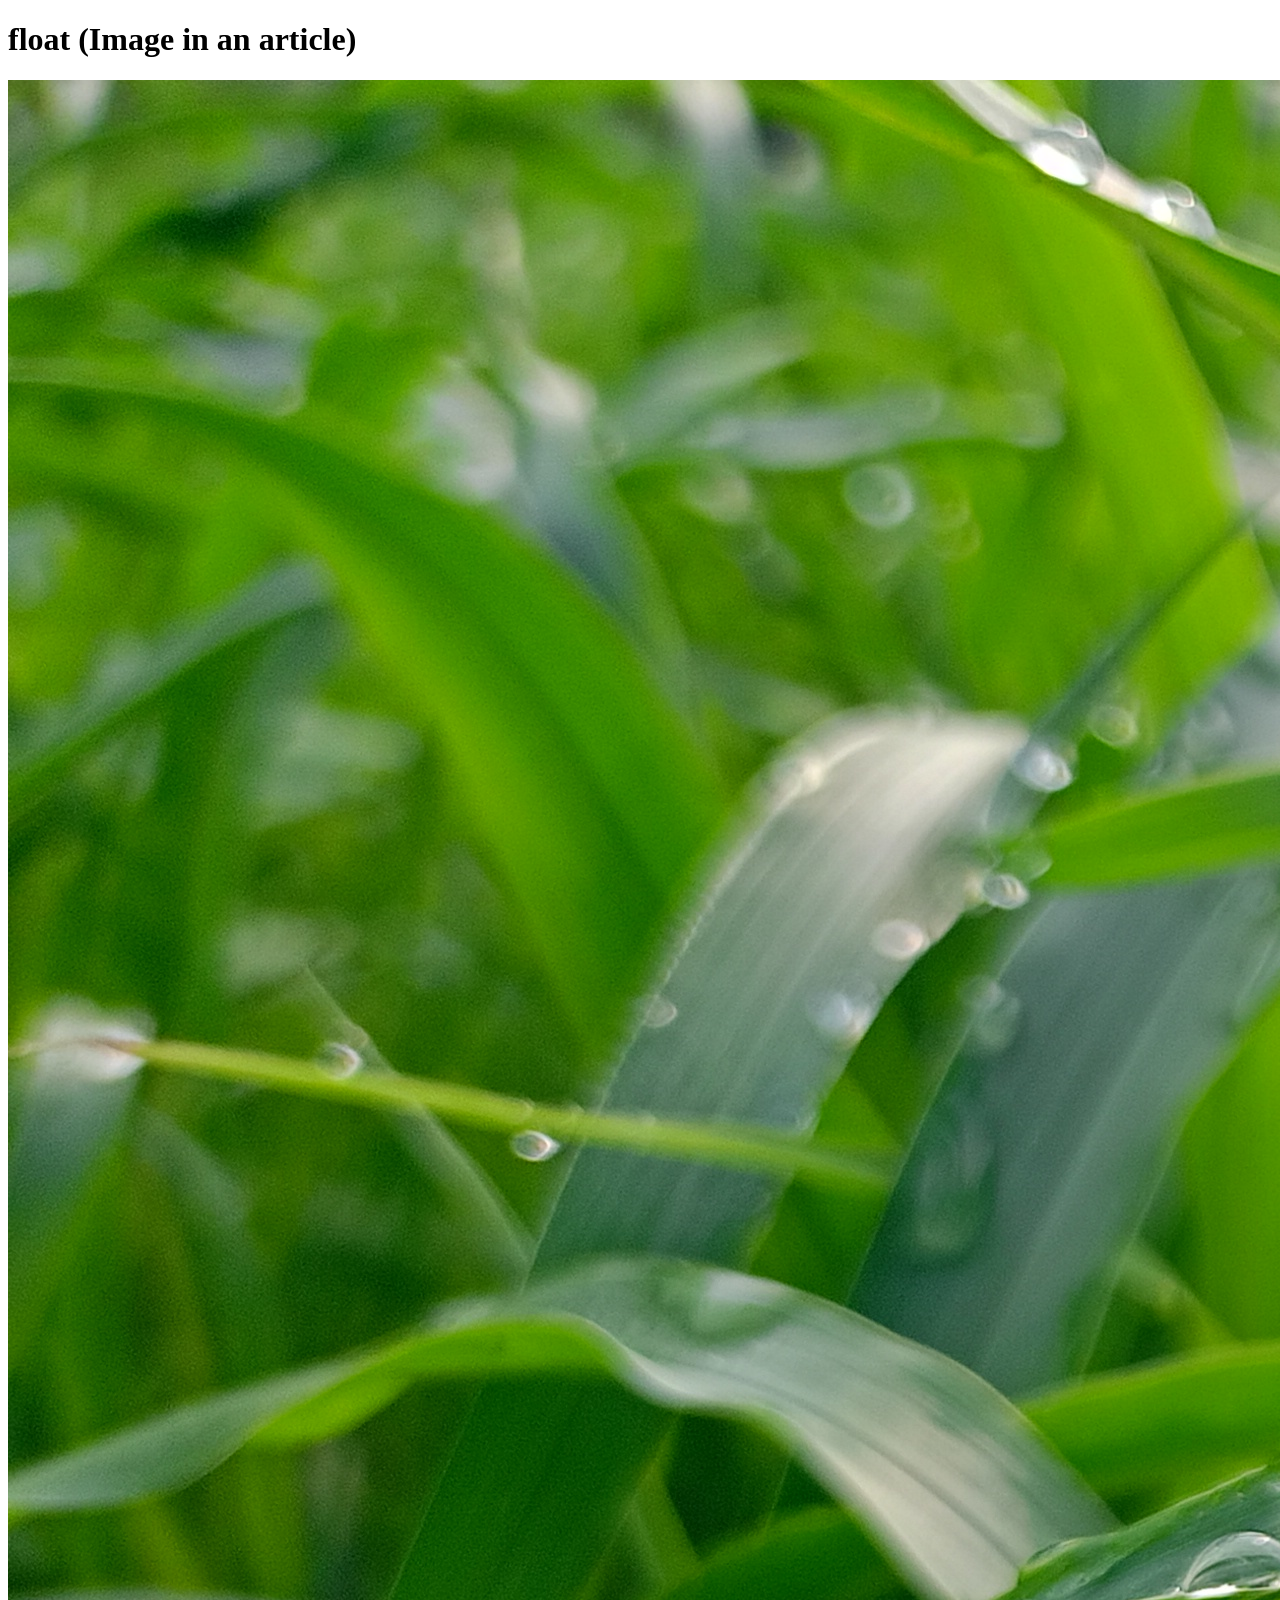
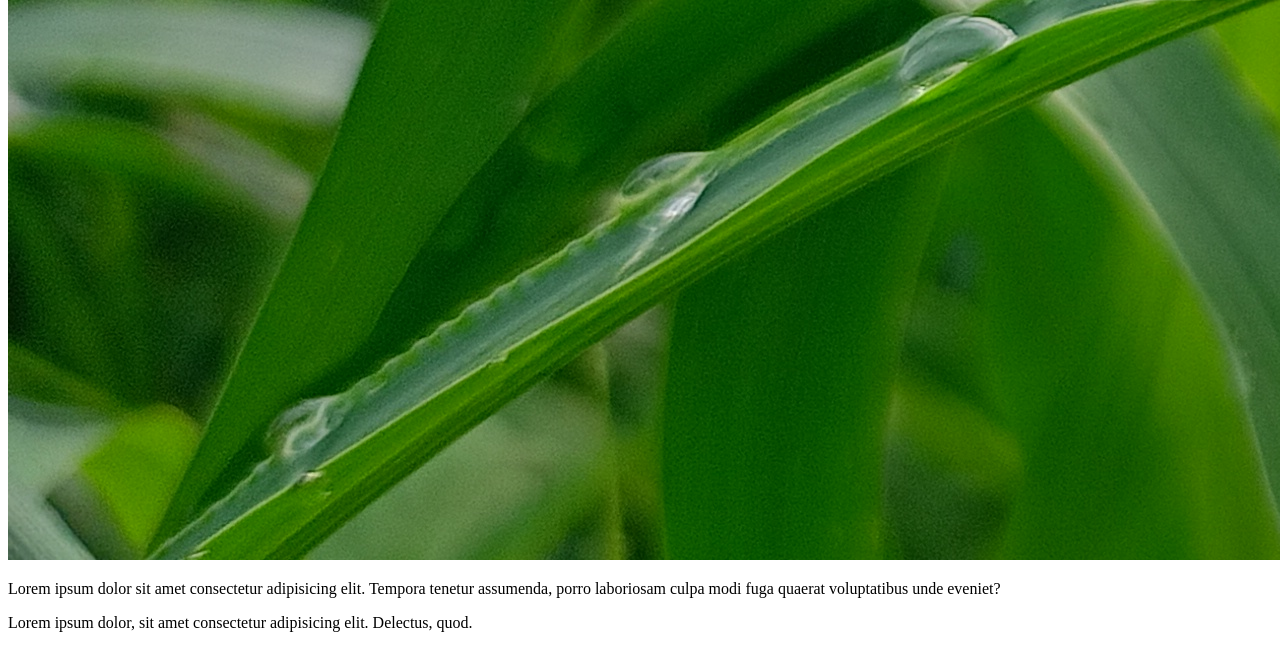
<file: index.html>
<!DOCTYPE html>
<html lang="en">
<head>
    <meta charset="UTF-8">
    <meta name="viewport" content="width=device-width, initial-scale=1.0">
    <title>CSS Selectors</title>
    <link rel="stylesheet" href="./style.css">
    <!-- <style>
         h1{
            color: green;
         }
         .boxbox2{
    align-items: center;
     display: inline-block;
}
.boxbox3{
    align-items: center;
     display: inline-block;
} -->
         
    </style>

</head>
<body>
    <!-- specific selection-class selector -->
     <!-- before use class <div class=""></div> -->
    <!-- <p style="color:rgb(94, 223, 13);">Lorem ipsum dolor sit amet consectetur adipisicing elit. Alias, doloribus!</p>
    <h1>HELLO WORLD</h1>
    <h2>External</h2>
    <p class="par">Lorem, ipsum dolor sit amet consectetur adipisicing elit. Nostrum aperiam accusantium excepturi dolor aliquid assumenda pariatur doloribus laboriosam repellendus blanditiis ducimus, atque, fugiat quisquam hic a ab et ratione similique mollitia, dignissimos cumque officia. A, quia! Inventore, vitae? Aspernatur, mollitia.</p>
    <p class="para" id="abhi">Lorem ipsum dolor, sit amet consectetur adipisicing elit. Dolore saepe molestiae cumque qui magnam adipisci exercitationem sed vel mollitia culpa.</p>
    class use can asign multiple element -->
     <!-- you can multiple single element -->
      <!-- em front size parent element
      rem root  HTML element -->
      <!-- <div>
        <h1>Hallo world</h1>
      </div>
      <p  style="color: blue;">Inline Styling</p> -->
      <!-- <div class="container">
        <div class="box box1">product</div>
         <div class="box box2">banana</div>
          <div class="box box3">orange</div>
          
      </div>
      <span></span> -->
      <div>
        <h1>float (Image in an article)</h1>
        <img src="./IMG20230806075655.jpg" alt="image">
        <p class="para1">Lorem ipsum dolor sit amet consectetur adipisicing elit. Tempora tenetur assumenda, porro laboriosam culpa modi fuga quaerat voluptatibus unde eveniet?</p>
        <p id="para2">Lorem ipsum dolor, sit amet consectetur adipisicing elit. Delectus, quod.</p>

      </div>
      


</body>
</html>
</file>
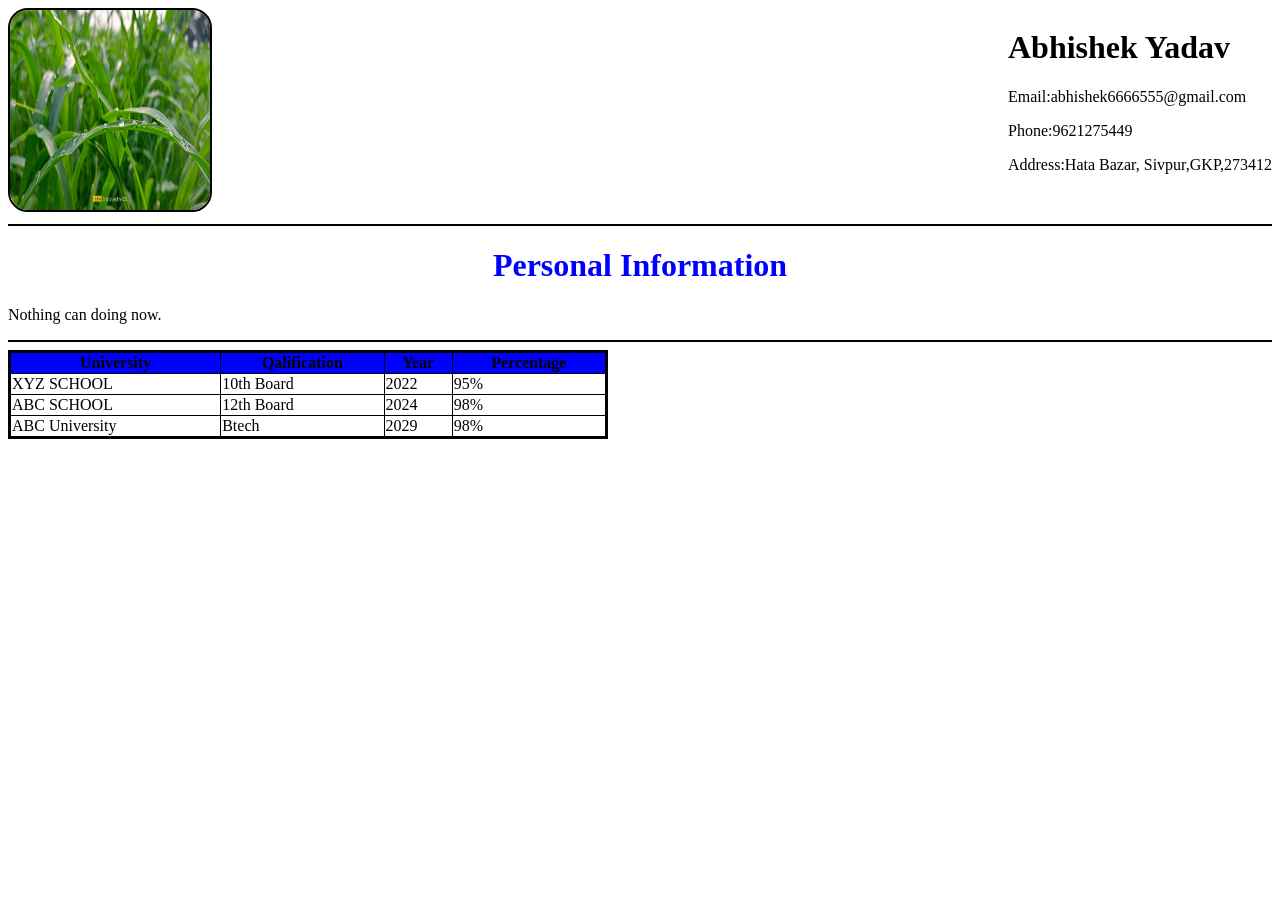
<file: class_test.html>
<!DOCTYPE html>
<html lang="en">
<head>
    <meta charset="UTF-8">
    <meta name="viewport" content="width=device-width, initial-scale=1.0">
    <title>Document</title>
</head>
<body>
    <img src="./IMG20230806075655.jpg" alt="photo" style="height: 200px; width: 200px;border: 2px solid black ;border-radius: 20px;box-shadow: darkkhaki 10px;">
  <div style="float: right;"> 
     <h1>Abhishek Yadav</h1>
    <p>Email:abhishek6666555@gmail.com</p>
    <p>Phone:9621275449</p>
    <p>Address:Hata Bazar, Sivpur,GKP,273412  </p>
</div>
<hr color="black">
    <h1 style="color: blue;text-align: center;">Personal Information</h1>
    <p>Nothing can doing now.</p>
    <hr color="black">
    <table border="200px"  style="padding: 0px 10px; border-collapse: collapse;border: 3px solid black; width: 600px;">
        
            <tr style="background-color: blue; padding: 10px;" >
                <th>University</th>
                <th>Qalification</th>
                <th>Year</th>
                <th>Percentage</th>
            </tr>
        <tbody>
            <tr>
                <td>XYZ SCHOOL</td>
                <td>10th Board</td>
                <td>2022</td>
                <td>95%</td>
            </tr>
        </tbody>
        <tbody>
            <tr>
                <td>ABC SCHOOL</td>
                <td>12th Board</td>
                <td>2024</td>
                <td>98%</td>
            </tr>
        </tbody>
        <tbody>
            <tr>
                <td>ABC University</td>
                <td>Btech</td>
                <td>2029</td>
                <td>98%</td>
            </tr>
        </tbody>
    </table>
</body>
</html>
</file>
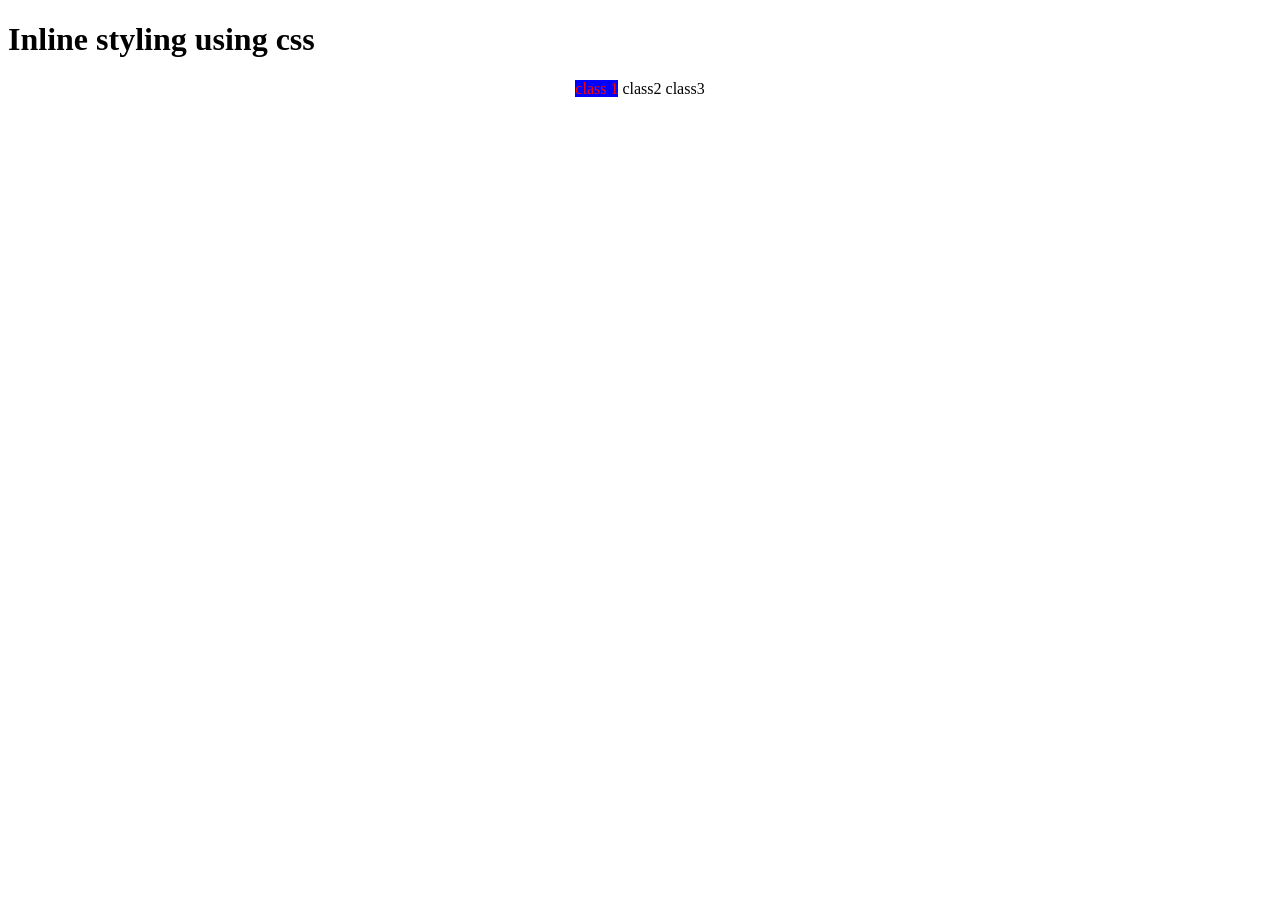
<file: css_inline.html>
<!DOCTYPE html>
<html lang="en">
<head>
    <meta charset="UTF-8">
    <meta name="viewport" content="width=device-width, initial-scale=1.0">
    <title>css</title>
</head>
<body>
    <h1>Inline styling using css</h1>
    <div style="text-align: center; align-items: center;align-self: center; align-content: center;" >
        <div style="color:red ; background-color:blue ; display: inline; text-align: center;"  >class 1</div>
        <div style="width: auto;display:inline;">class2</div>
        <div style="display: inline-block;">class3</div>
    </div>
</body>
</html>
</file>
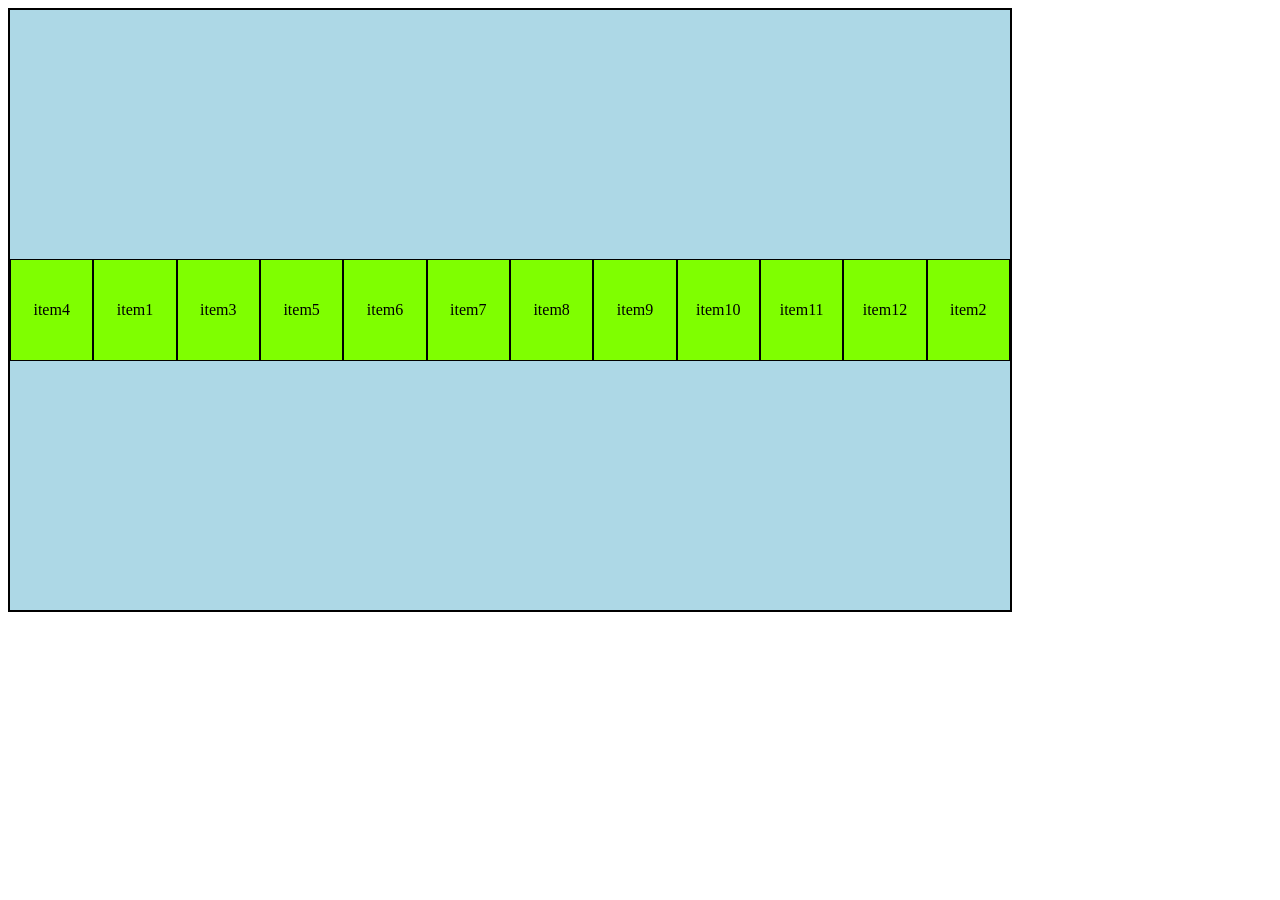
<file: Flexbox.html>
<!DOCTYPE html>
<html lang="en">
<head>
    <meta charset="UTF-8">
    <meta name="viewport" content="width=device-width, initial-scale=1.0">
    <title>Flexbox</title>
    <link rel="stylesheet" href="style.css">
</head>
<body>
    <div class="container">
        <div class="item">item1</div>
        <div class="item item2">item2</div>
        <div class="item">item3</div>
        <div class="item item4">item4</div>
          <div class="item">item5</div>
        <div class="item">item6</div>
        <div class="item">item7</div>
        <div class="item">item8</div>
          <div class="item">item9</div>
        <div class="item">item10</div>
        <div class="item">item11</div>
        <div class="item">item12</div>
    </div>
</body>
</html>
</file>
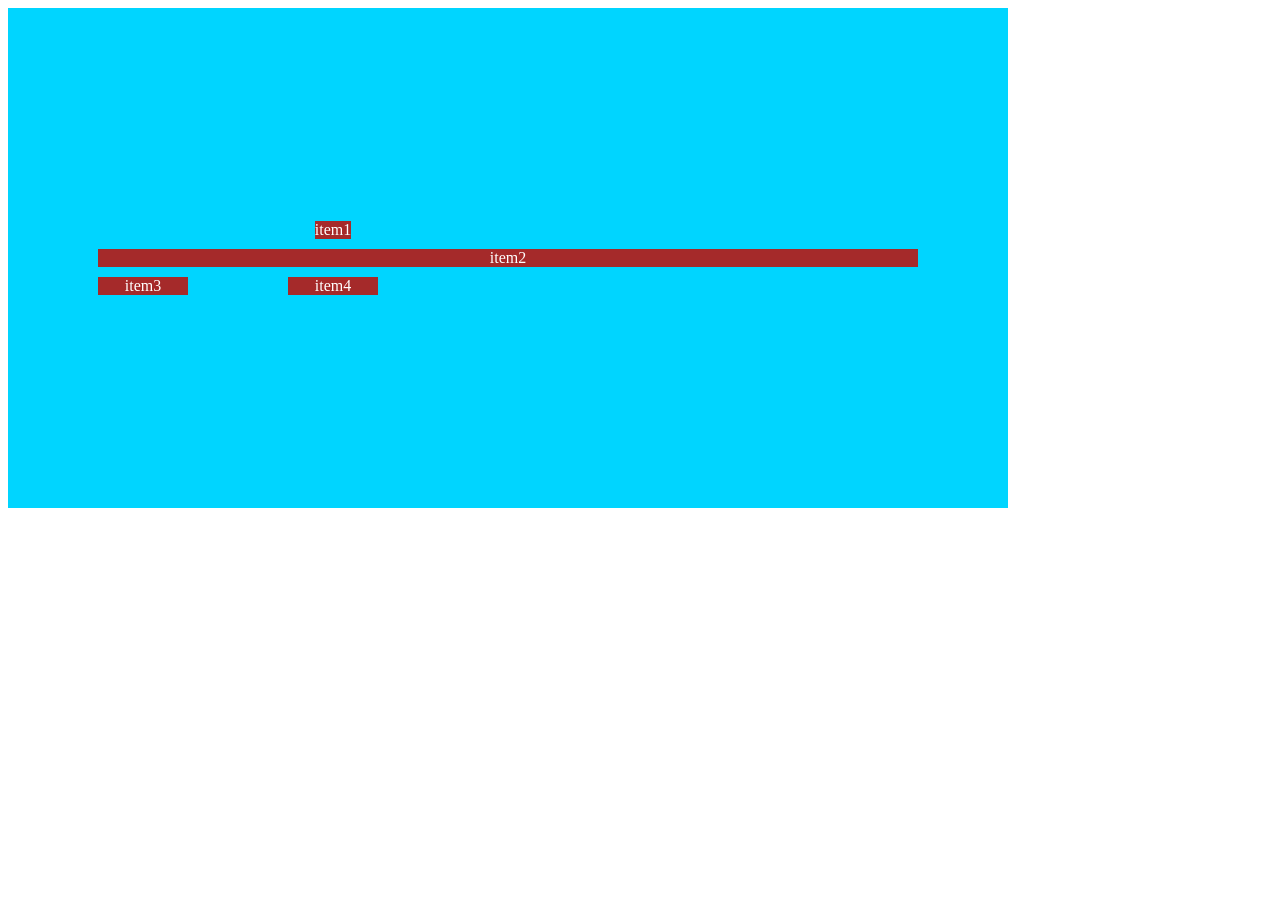
<file: grid.html>
<!DOCTYPE html>
<html lang="en">
<head>
    <meta charset="UTF-8">
    <meta name="viewport" content="width=device-width, initial-scale=1.0">
    <title>Document</title>
    <link rel="stylesheet" href="grid.css">
</head>
<body>
    <div class="container">
        <div class="item item1" >item1</div>
        <div class="item item2" >item2</div>
        <div class="item item3" >item3</div>
        <div class="item item4" >item4</div>

    </div>
</body>
</html>
</file>
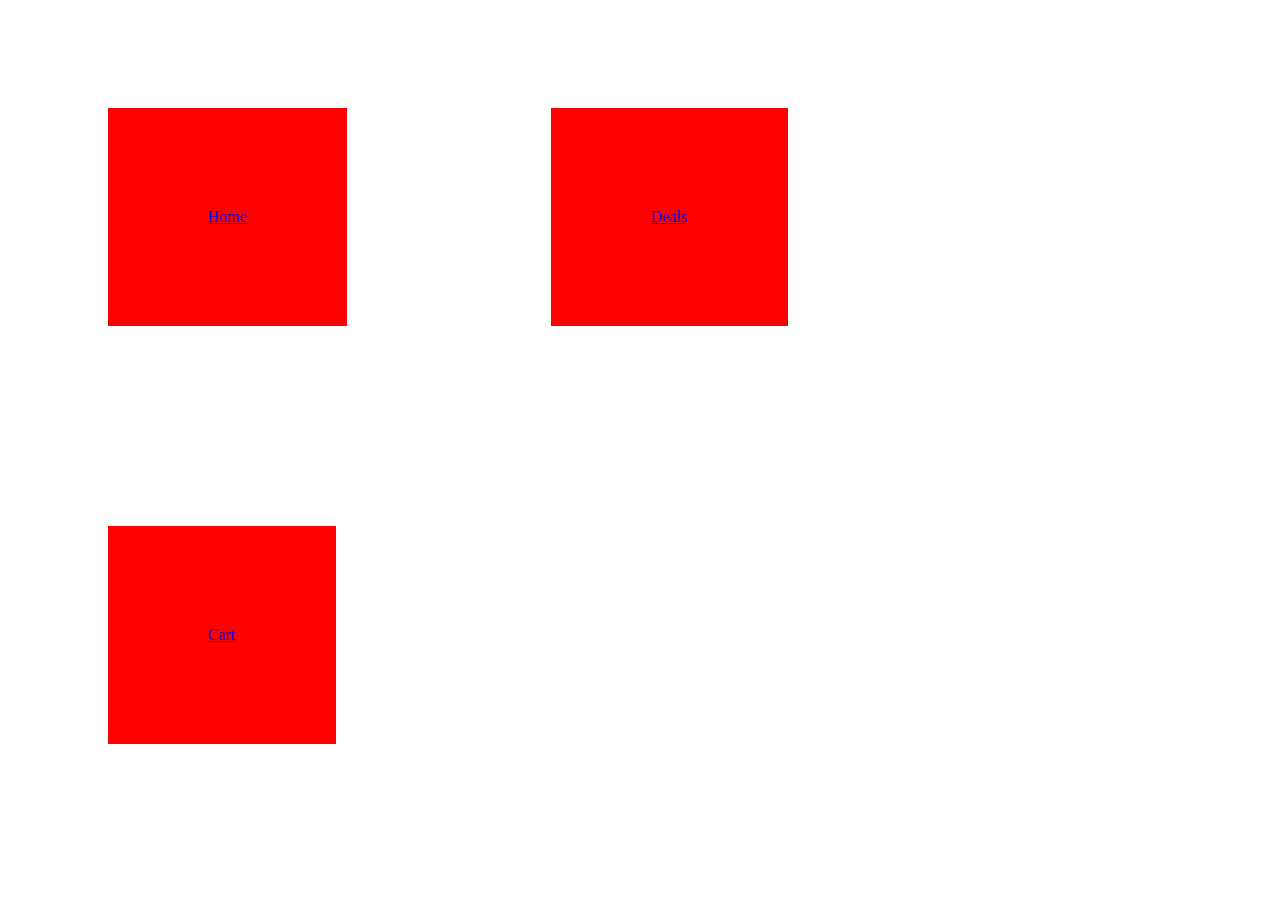
<file: practice/index_style.html>
<!DOCTYPE html>
<html lang="en">
<head>
    <meta charset="UTF-8">
    <meta name="viewport" content="width=device-width, initial-scale=1.0">
    <style>
        .box{
            display: inline-block ;margin-left:10px ;
            background-color: red;
            margin: 100px;
            padding: 100px;
            

        }
    </style>
    <title>Document</title>
    
    
</head>
<body>
    <!-- <div>Desgin this page using css</div> -->
     <!-- <h1>CSS Box Model</h1>
     <div class="box1" >
        <div class="box">ABES Engg College Ghazibad</div>
     </div> -->
     <a href="#" class="box home_class" >Home</a>
     <a href="#"  class="box Deals_class">Deals</a>
     <a href="#" class="box Cart_class">Cart</a>
</body>
</html>
</file>
<file: style.css>
/* h2{
    color: aqua;

}
p{
    color: blue;
    text-align: center;
     background-color: rgb(237, 243, 243);
     front-size:25px;
}
.par{
    color: #d2df15;
   
    text-align:right ;
}
#abhi{
    color: rgb(255, 0, 128);
    
} 
h1{
    color: blue;
} */
/* div{

    height: 200px;
    width: 200px;
    color: red;
    background-color: cadetblue;
    text-align: center;
    align-content: center;
    padding: 30px;
    margin:  100px;
    border: 1px double red;
    display: inline-table;
    .box box1{
    align-items: center;
     display: inline-block;
}
.boxbox2{
    align-items: center;
     display: inline-block;
}
.boxbox3{
    align-items: center;
     display: inline-block; */

/* .container{
    align-items: center;
    display:inline-block ;

} */
/* .box{
    background-color: red;
    color: green;
    display: inline-block;
}
.box1{
    background-color: #d2df15;
    display: block;
    width: 300px;
} */
/* img{
    width: 300px;
    height: 200px;
    margin: 1px;
}
.para1{
    float: right;
}
div{
    background-color: palevioletred;
    margin: 0px;
    padding: 20px;
    height: 400px;
}
#box{
    clear: both;

} */
 .container{
    display: flex;
    height: 600px;
    width: 1000px;
    background-color: lightblue;
    border: 2px black solid;
    /* flex-direction:row-reverse; */
    /* flex-direction: column-reverse; */
    /* flex-wrap: nowrap; */
    /* justify-content: center; */
    align-items: center;
    align-content:space-between;
    gap: 0px;

 }
 .item{
    height: 100px;
    width: 100px;
    border: 1px solid black;
    background-color: chartreuse;
    align-content:center;
    text-align: center;
    /* flex-grow: 1; */
    
 }
 .item2{
    order: 4;
    /* flex-grow: 2; */
    /* flex-shrink: 2; */
    /* align-self: ; */
 }
 .item4{
    order: -1;
 }
</file>
<file: grid.css>
.container{
    display: grid;
    height:500px ;
    width:1000px ;
    border: blue ;
    background-color: rgb(0, 213, 255);
    grid-template-columns: repeat(4,60px);
    grid-template-columns: repeat(4,90px);
    grid-template-rows: auto;
    /* grid-template-areas: "header header header header" "main main . sidebar" "footer footer footer footer"; */
    row-gap: 10px;
    column-gap: 100px;
  
    /* justify-items: center; */
     justify-content: center;
    align-content: center;
    /* place-items: center;  */
    grid-auto-columns: 60px;
    grid-auto-flow: row;
}
.item{
    /* height: 100px;
    width: 100px; */
    background-color: brown;
    text-align: center;
    align-content: center;
    color: white;
    
}  
/* .item1{
    grid-area: header ;
}
.item2{
 grid-area: main ;
  
}
.item3{
    grid-area: sidebar ;
}
.item4{
    grid-area: footer ;
} */
 .item1{
    grid-column-start: 2;
    grid-column-end: 3;
    justify-self: center;
    align-self: baseline;
 }
 .item2{
    grid-column-start: 1;
    grid-column-end: span col4-start;
 }
</file>
